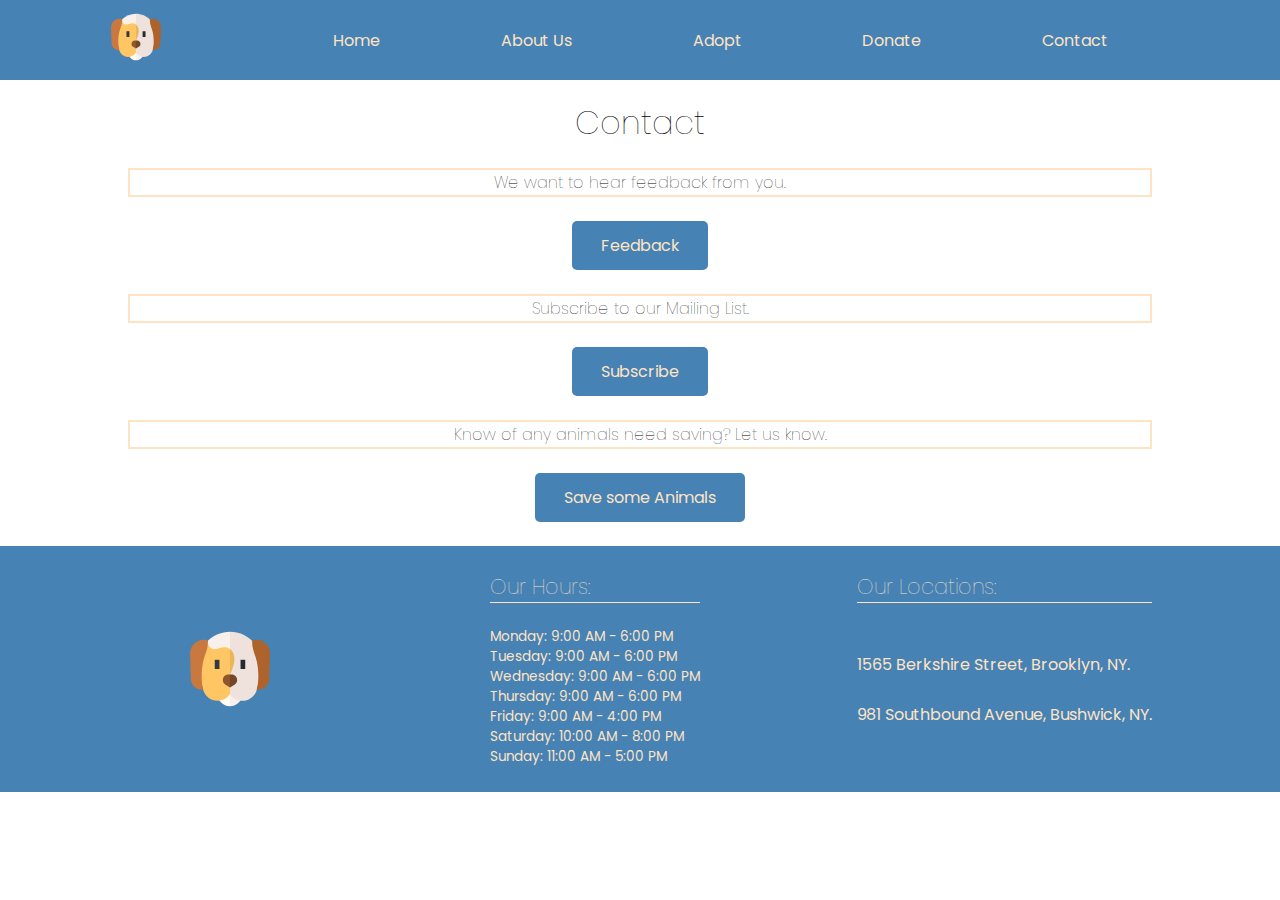
<file: Pet Adoption Agency/contact.html>
<!DOCTYPE html>
<html lang="en">

<head>
    <meta charset="UTF-8">
    <meta name="viewport" content="width=device-width, initial-scale=1.0">
    <title>Contact</title>

    <link rel="stylesheet" href="css/main.css">

</head>

<body>

    <header>
        <nav>
            <div class="logo"><img src="img/pets.svg" alt="Pets Logo"></div>
            <ul class="nav-links">
                <li><a href="index.html">Home</a></li>
                <li><a href="about.html">About Us</a></li>
                <li><a href="adopt.html">Adopt</a></li>
                <li><a href="donate.html">Donate</a></li>
                <li><a href="#">Contact</a></li>
            </ul>
        </nav>
    </header>

    <main id="main">
        <section id="contact">
            <div class="container">
                <h1>Contact</h1>
                <div class="flex-contact">
                    <div class="feedback-form">
                        <h4>We want to hear feedback from you.</h4>
                        <a onclick="feedbackFunc()" href="#form-1-anchor">Feedback</a>
                        <div id="form-1-anchor"></div>
                        <div class="form-fill-1 toggle-display" id="form-1">
                            <div class="feedback">
                                <form name="feedbackForm" action="http://www.WebsiteDevelopmentBook.com/FormEcho.php"
                                    method="post"
                                    onsubmit="return validateFeedbackForm(feedbackFirstName, feedbackLastName, feedbackEmail, feedbackDetails);">
                                    <label for="feedbackFirstName">First Name:</label>
                                    <input type="text" name="feedbackFirstName" id="feedbackFirstName">
                                    <label for="feedbackLastName">Last Name:</label>
                                    <input type="text" name="feedbackLastName" id="feedbackLastName">
                                    <label for="feedbackEmail">Email:</label>
                                    <input type="email" name="feedbackEmail" id="feedbackEmail">
                                    <label for="feedbackDetails">Enter your Feedback:</label>
                                    <textarea name="feedbackDetails" id="feedbackDetails" cols="30"
                                        rows="10"></textarea>
                                    <input type="submit" value="Submit Now">
                                </form>
                            </div>
                        </div>
                    </div>
                    <div class="mailing-form">
                        <h4>Subscribe to our Mailing List.</h4>
                        <a onclick="mailingFunc()" href="#form-2-anchor">Subscribe</a>
                        <div id="form-2-anchor"></div>
                        <div class="form-fill-2 toggle-display" id="form-2">
                            <div class="feedback">
                                <form name="mailingForm" action="http://www.WebsiteDevelopmentBook.com/FormEcho.php"
                                    method="post"
                                    onsubmit="return validateMailingForm(mailingFirstName, mailingLastName, mailingEmail, mailingAddress, kindOf);">
                                    <label for="mailingFirstName">First Name:</label>
                                    <input type="text" name="mailingFirstName" id="mailingFirstName">
                                    <label for="mailingLastName">Last Name:</label>
                                    <input type="text" name="mailingLastName" id="mailingLastName">
                                    <label for="mailingEmail">Email:</label>
                                    <input type="email" name="mailingEmail" id="mailingEmail">
                                    <label for="mailingAddress">Address:</label>
                                    <input type="text" id="mailingAddress" name="mailingAddress">
                                    <label for="kindOf">What kind of Animal Lover are you?</label>
                                    <select name="kindOf" id="kindOf">
                                        <option value="None Selected">Select a Pet!</option>
                                        <option value="Dogs">Dogs</option>
                                        <option value="Cats">Cats</option>
                                        <option value="Birds">Birds</option>
                                        <option value="Reptiles">Reptiles</option>
                                    </select>
                                    <input type="submit" value="Submit Now">
                                </form>
                            </div>
                        </div>
                    </div>
                    <div class="saving-form">
                        <h4>Know of any animals need saving? Let us know.</h4>
                        <a onclick="savingFunc()" href="#form-3-anchor">Save some Animals</a>
                        <div id="form-3-anchor"></div>
                        <div class="form-fill-3 toggle-display" id="form-3">
                            <div class="feedback">
                                <form action="http://www.WebsiteDevelopmentBook.com/FormEcho.php" method="post"
                                    onsubmit="return validateSavingForm(savingFirstName, savingLastName, savingEmail, savingPhone, savingDetails);">
                                    <label for="savingFirstName">First Name:</label>
                                    <input type="text" name="savingFirstName" id="savingFirstName">
                                    <label for="savingLastName">Last Name:</label>
                                    <input type="text" name="savingLastName" id="savingLastName">
                                    <label for="savingEmail">Email:</label>
                                    <input type="email" name="savingEmail" id="savingEmail">
                                    <label for="savingPhone"># to Reach You:</label>
                                    <input type="text" id="savingPhone" name="savingPhone">
                                    <label for="savingDetails">Please give us details on the Pet that needs
                                        saving:</label>
                                    <textarea name="savingDetails" id="savingDetails" cols="30" rows="10"></textarea>
                                    <input type="submit" value="Submit Now">
                                </form>

                            </div>
                        </div>
                    </div>
                </div>
            </div>
        </section>
    </main>

    <footer>
        <div class="container">
            <div class="footer-logo">
                <img src="img/pets.svg" alt="Footer Logo">
            </div>
            <div class="hours">
                <h3>Our Hours:</h3>
                <ul class="footer-links">
                    <li>Monday: 9:00 AM - 6:00 PM</li>
                    <li>Tuesday: 9:00 AM - 6:00 PM</li>
                    <li>Wednesday: 9:00 AM - 6:00 PM</li>
                    <li>Thursday: 9:00 AM - 6:00 PM</li>
                    <li>Friday: 9:00 AM - 4:00 PM</li>
                    <li>Saturday: 10:00 AM - 8:00 PM</li>
                    <li>Sunday: 11:00 AM - 5:00 PM</li>
                </ul>

            </div>
            <div class="location">
                <h3>Our Locations:</h3>
                <br>
                <p>1565 Berkshire Street, Brooklyn, NY.</p>
                <br>
                <p>981 Southbound Avenue, Bushwick, NY.</p>
            </div>
        </div>
    </footer>

    <script src="js/contactForms.js"></script>

</body>

</html>
</file>
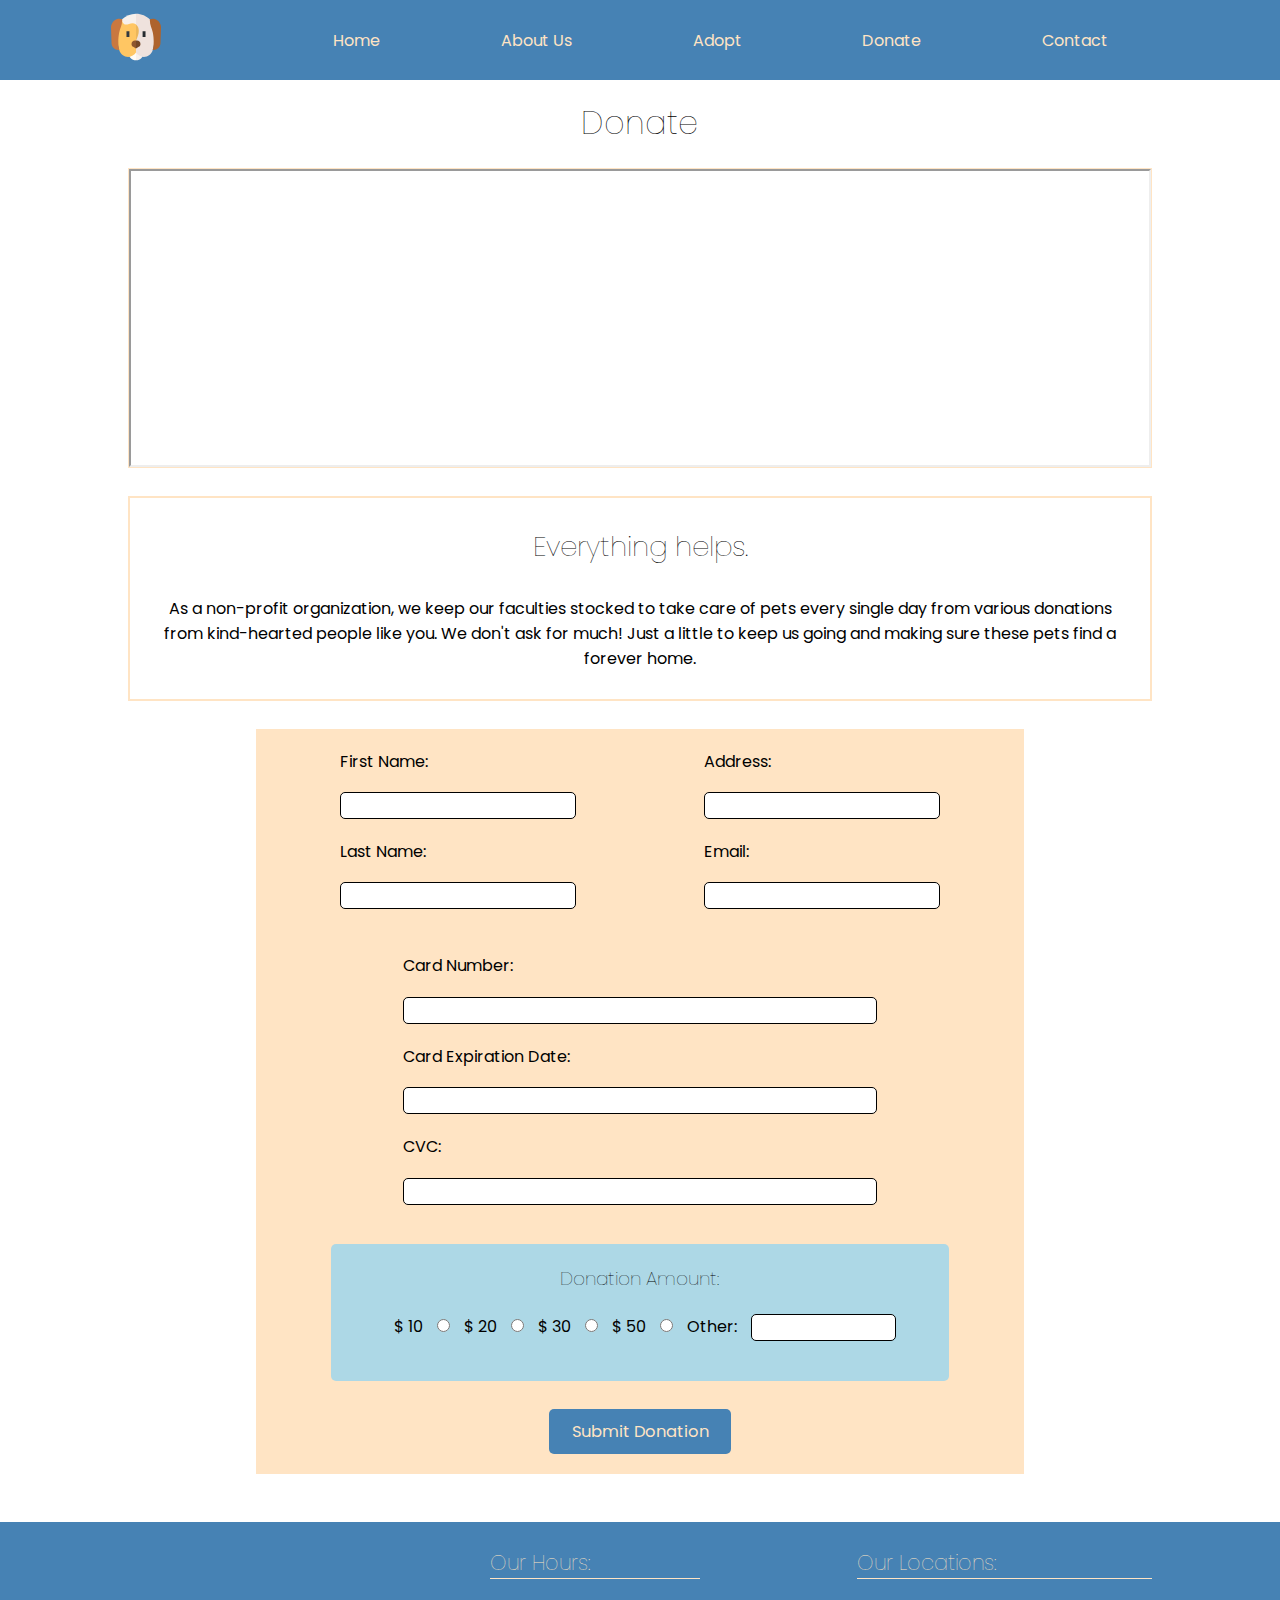
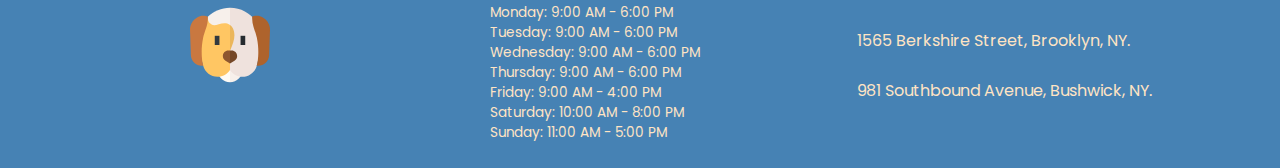
<file: Pet Adoption Agency/donate.html>
<!DOCTYPE html>
<html lang="en">

<head>
    <meta charset="UTF-8">
    <meta name="viewport" content="width=device-width, initial-scale=1.0">
    <title>Donate</title>

    <link rel="stylesheet" href="css/main.css">

</head>

<body>

    <header>
        <nav>
            <div class="logo"><img src="img/pets.svg" alt="Pets Logo"></div>
            <ul class="nav-links">
                <li><a href="index.html">Home</a></li>
                <li><a href="about.html">About Us</a></li>
                <li><a href="adopt.html">Adopt</a></li>
                <li><a href="#">Donate</a></li>
                <li><a href="contact.html">Contact</a></li>
            </ul>
        </nav>
    </header>

    <main id="main">
        <section id="donate">
            <div class="container">
                <h1>Donate</h1>
                <div class="video-banner">
                    <iframe src="https://www.youtube.com/embed/7Zxm2wcgeYI?autoplay=1&mute=1&enablejsapi=1"
                        allow="accelerometer; autoplay; encrypted-media; gyroscope; picture-in-picture" width="1024"
                        height="360" allowfullscreen></iframe>
                </div>

                <div class="help-container">
                    <h3 class="help">Everything helps.</h3>
                    <p>As a non-profit organization, we keep our faculties stocked to take care of pets every single day
                        from various donations from kind-hearted people like you. We don't ask for much! Just a little
                        to
                        keep us going and making sure these pets find a forever home.</p>
                </div>
            </div>
        </section>
        <section id="donate-form">
            <div class="form-container">
                <form action="http://www.WebsiteDevelopmentBook.com/FormEcho.php" method="post"
                    onsubmit="return validateForm(firstName, lastName, address, email, cardNumber, expirationDate, cvc, radioOne, radioTwo, radioThree, radioFour, radioOther);">

                    <div class=" flex-form">
                        <div class="first-info">
                            <label for="firstName">First Name:</label>
                            <input type="text" id="firstName" name="firstname">

                            <label for="lastName">Last Name:</label>
                            <input type="text" id="lastName" name="lastname">
                        </div>

                        <div class="second-info">
                            <label for="address">Address:</label>
                            <input type="text" id="address" name="address">

                            <label for="email">Email:</label>
                            <input type="email" id="email" name="email">
                        </div>
                    </div>

                    <label for="cardNumber">Card Number:</label>
                    <input type="text" id="cardNumber" name="cardnumber">

                    <label for="expirationDate">Card Expiration Date:</label>
                    <input type="text" id="expirationDate" name="expiration">

                    <label for="cvc">CVC:</label>
                    <input type="text" id="cvc" name="cvc">

                    <div class="donations">
                        <h3>Donation Amount:</h3>

                        <label for="radioOne">$ 10</label>
                        <input type="radio" name="radio" id="radioOne" value="$ 10">

                        <label for="radioTwo">$ 20</label>
                        <input type="radio" name="radio" id="radioTwo" value="$ 20">

                        <label for="radioThree">$ 30</label>
                        <input type="radio" name="radio" id="radioThree" value="$ 30">

                        <label for="radioFour">$ 50</label>
                        <input type="radio" name="radio" id="radioFour" value="$ 50">

                        <label for="radioOther">Other: </label>
                        <input type="text" name="radioOther" onClick="radioButtonCheck();" id="radioOther">

                    </div>

                    <input type="submit" value="Submit Donation">


                </form>
            </div>
        </section>

    </main>

    <footer>
        <div class="container">
            <div class="footer-logo">
                <img src="img/pets.svg" alt="Footer Logo">
            </div>
            <div class="hours">
                <h3>Our Hours:</h3>
                <ul class="footer-links">
                    <li>Monday: 9:00 AM - 6:00 PM</li>
                    <li>Tuesday: 9:00 AM - 6:00 PM</li>
                    <li>Wednesday: 9:00 AM - 6:00 PM</li>
                    <li>Thursday: 9:00 AM - 6:00 PM</li>
                    <li>Friday: 9:00 AM - 4:00 PM</li>
                    <li>Saturday: 10:00 AM - 8:00 PM</li>
                    <li>Sunday: 11:00 AM - 5:00 PM</li>
                </ul>

            </div>
            <div class="location">
                <h3>Our Locations:</h3>
                <br>
                <p>1565 Berkshire Street, Brooklyn, NY.</p>
                <br>
                <p>981 Southbound Avenue, Bushwick, NY.</p>
            </div>
        </div>
    </footer>

    <script src="js/donationValidate.js"></script>

</body>

</html>
</file>
<file: Pet Adoption Agency/css/main.css>
/* Importing Poppins font from Google Fonts. */

@import url('https://fonts.googleapis.com/css?family=Poppins&display=swap');

/* Resetting any pre-set browser styling. */
*{

    margin: 0;
    padding: 0;
    box-sizing: border-box;

}

html{

    font-family: 'Poppins', sans-serif;
    scroll-behavior: smooth;

}

header{

    position: fixed;
    width: 100%;
    top: 0;
    left: 0;
    background: steelblue;
    padding: 0.72rem 0;
    z-index: 1000;


}

nav{

    display: flex;
    flex-direction: row;
    justify-content: space-evenly;
    align-items: center;

}

.logo img{

    width: 50px;

}

#main{

    margin-top: 78px;

}

.container{

    max-width: 1024px;
    text-align: center;
    margin: 0 auto;


}

.nav-links {

    list-style-type: none;
    display: flex;
    justify-content: space-around;
    width: 70%;

}

.nav-links a{

    text-decoration: none;
    color: bisque;
    padding: 1rem 1.75rem;
    border-radius: 5px;

}

.nav-links a:hover{


    color: black;
    background: skyblue;
    

}

footer{

    background: steelblue;
    padding: 25px;

}

footer .footer-logo img{

    width: 80px;

}



footer .container{

    display: flex;
    flex-direction: row;
    justify-content: space-between;
    text-align: left;

}

footer  h3{

    color:bisque;
    font-weight: lighter;
    font-size: 1.3rem;
    border-bottom: 1px solid bisque;
    margin-bottom: 1.5rem;

}


.footer-logo{

    display: flex;
    justify-content: center;
    width: 20%;

}

.footer-links{

    list-style: none;
    color: bisque;

}

.footer-links li{

    font-size: 0.85rem;

}

footer .location p{

    color: bisque;

}

#banner-img{

    width: 100%;
    height: 55vh;
    background-image: url('../img/landing-page-banner.jpeg');
    background-repeat: none;
    background-size: cover;
    display: flex;
    align-items: center;

}

.landing h1{

    color: peachpuff;
    font-size: 3rem;
    font-weight: lighter;
    margin-bottom: 1.3rem;
    text-shadow: 0px 4px 3px rgba(0,0,0,0.4);

}


.landing p{

    font-size: 1.35rem;

}

#adoption{

    background: lightgray;
    height: 550px;
    border-top: 4px solid bisque;
    border-bottom: 4px solid bisque;

}


.adoption-landing h2{

    padding: 1.75rem 0;
    font-weight: lighter;

}

.main-pets{

    padding-top: 1.75rem;

}

.pet-cell{

    width: 100%;
    height: 350px;

}


.main-pets .pet-cell img{

    width: 300px;
    height: 250px;
    border-radius: 5px;
    display:block;
    margin: 0 auto;
   

}

.pet-cell p{

    margin-bottom: 1.25rem;
    font-size: 1.3rem;

}

.pet-cell a{

    text-decoration: none;
    color: bisque;
    background: steelblue;
    border-radius: 5px;
    padding: 0.5rem;
    
}

.pet-cell a:hover{

    color: black;
    background: skyblue;

}


/* About us page. */

#about{

    width: 100%;
    background: #fff;

}

#about .container h1{

    padding-top:1.3rem;
    font-weight: lighter;
    font-size: 2rem;
    margin-bottom: 1.3rem;

}

.figure-flex{

    margin: 2.5rem 0;
    display: flex;
    justify-content: space-evenly;
    flex-wrap: wrap;

}

.img-container{

    width: 250px;
    height: 250px;
    margin-bottom: 1.25rem;

}

.img-container img{

    width: 100%;
    height: 100%;
    object-fit: cover;
    -o-object-fit: cover;
    border-radius: 5px;

}

figcaption{

    font-size: 1.15rem;
    border-bottom: 1px solid black;
    width: 70%;
    margin: 0 auto;

}

.table-info{

    max-width: 1024px;
    margin: 0 auto;
    padding-bottom: 2rem;

}

.table-info table{

    width: 100%;
    padding: 15px;
    border: 1px solid black;

}


.table-info table td{

    padding: 15px;
    border: 2px solid bisque;
    margin: 10px;
    width: 33%;

}

.table-about{

    background: bisque;
    font-weight: bold;
    

}

blockquote{

    font-size: 1.2rem;

}

#adopt{

     width: 100%;
    background: #fff;

}

#adopt h1{

    padding-top: 1.3rem;
    font-weight: lighter;
    font-size: 2rem;
    margin-bottom: 1.3rem;
}

.flex-pets{

    display: flex;
    flex-direction: column;
    margin-bottom: 2.25rem;

}

.pet-desc{

    display: flex;
    flex-direction: row;
    border: 2px solid bisque;
    margin-bottom: 1.25rem;
    min-height: 300px;


}

.pet-desc .img-pet-container{

    width: 300px;

}

.pet-desc .img-pet-container img{

    width: 100%;
    height: 100%;
    object-fit: cover;
    -o-object-fit: cover;

}

.pet-info{

    margin: auto 0;
    padding: 15px;

}

.pet-info h3{

    font-weight: lighter;
    font-size: 1.5rem;
    margin-bottom: 1.15rem;

}

.pet-content{

    width: 75%;
    margin: 0 auto;

}

.pet-info p{

    margin-bottom: 1rem;

}

.personality {

    margin-bottom: 1.25rem;

}

.personality ul li{

    list-style-position: inside;

}

.pet-info button{

    padding: 0.5rem 4rem;
    border: none;
    color: bisque;
    background: steelblue;
    border-radius: 5px;
    font-family: 'Poppins', sans-serif;
    font-size: 1.05rem;
    margin-bottom: 0.45rem;
    cursor: pointer;

}

.pet-info button:hover{

    color: black;
    background: skyblue;

}

.thank-you-1, .thank-you-2, .thank-you-3, .thank-you-4, .thank-you-5, .thank-you-6, .thank-you-7, .thank-you-8, .thank-you-9{

    margin-top: 10px;
    background: bisque;
    border-radius: 5px;

}

.pet-info .msg{

   padding: 25px;
   margin-bottom: 0;
   font-size: 1.3rem;

}


#donate{

    width: 100%;
    background: #fff;

}

#donate .container h1{

    padding-top:1.3rem;
    font-weight: lighter;
    font-size: 2rem;
    margin-bottom: 1.3rem;

}


#contact{

    width: 100%;
    background: #fff;

}

#contact .container h1{

    padding-top:1.3rem;
    font-weight: lighter;
    font-size: 2rem;
    margin-bottom: 1.3rem;


}

.video-banner{

    width: 100%;
    height: 300px;
    border: 1px solid bisque;

}

.video-banner iframe{

    width: 100%;
    height: 100%;

}

.help{

    font-size: 1.75rem;
    font-weight: lighter;
    margin-top: 1.75rem;
}

#donate .container .help-container{

    border: 2px solid bisque;
   
    margin: 1.75rem 0;

}

#donate .container p{

    margin: 1.75rem 0;
    padding: 0 1.85rem;

}



.form-container{

    max-width: 768px;
    text-align: center;
    margin: 0 auto;
}

#donate-form form{

    background: bisque;
    padding: 20px;
    margin-bottom: 3rem;

}

#donate-form form .flex-form{

    display: flex;
    flex-direction: row;
    justify-content: space-evenly;
    margin-bottom: 1.5rem;


}

.flex-form .first-info, .flex-form .second-info{

    flex-basis: 50%;

}

#donate-form form label{

    display: block;
    text-align: left;
    width: 65%;
    margin: 0 auto 1.15rem;

}

#donate-form form input[type="text"], #donate-form form input[type="email"]{

    width: 65%;
    padding: 5px;
    border-radius: 5px;
    border: 1px solid black;
    margin-bottom: 1.25rem;
    display: inline-block;
    text-align: center;

}

.donations{

    background: lightblue;
    border-radius: 5px;
    padding: 20px;
    margin: 1.2rem auto 0;
    width: 85%;

}

.donations h3{

    font-weight: lighter;
    margin-bottom: 1.3rem;

}

#donate-form form .donations label{

    display: inline;
    margin: 10px;

}

#donate-form form .donations input[type="text"]{

    width: 25%

}

 form input[type="submit"]{

    display: block;
    margin: 1.75rem auto 0;
    width: 25%;
    color: bisque;
    background: steelblue;
    border: none;
    font-family: 'Poppins', sans-serif;
    padding: 10px;
    font-size: 1.025rem;
    border-radius: 5px;
    cursor: pointer;

}

form input[type="submit"]:hover{

    color: black;
    background: skyblue;

}

.flex-contact{

    display: flex;
    flex-direction: column;


}

.flex-contact h4{

    font-weight: lighter;
    border: 2px solid bisque;

}

.flex-contact a{

    padding: 0.75rem 1.8rem;
    border: none;
    background: steelblue;
    color: bisque;
    font-family: 'Poppins', sans-serif;
    border-radius: 5px;
    margin: 1.5rem 0;
    cursor: pointer;
    display: inline-block;
    text-decoration: none;


}

.flex-contact a:hover{

    color: black;
    background: skyblue;

}

.toggle-display{

    display: none;

}

#form-1-anchor, #form-2-anchor, #form-3-anchor{

    transform: translateY(-15vh);

}

.form-fill-1, .form-fill-2, .form-fill-3{

    min-height: 400px;
    background: bisque;
    width: 80%;
    margin: 0 auto;
    border-radius: 5px;
    margin-bottom: 1.75rem;

}

.feedback form{

    padding: 20px;

}

.feedback form label{

    display: block;
    margin-bottom: 0.75rem;
    

}

.feedback form input[type="text"], .feedback form input[type="email"], select{

    width: 45%;
    padding: 5px;
    border-radius: 5px;
    border: 1px solid black;
    margin-bottom: 1.15rem;

}

textarea{

    display: block;
    margin: 0 auto;
    width: 80%;
    border: none;
    border-radius: 5px;
    resize: none;

}
</file>
